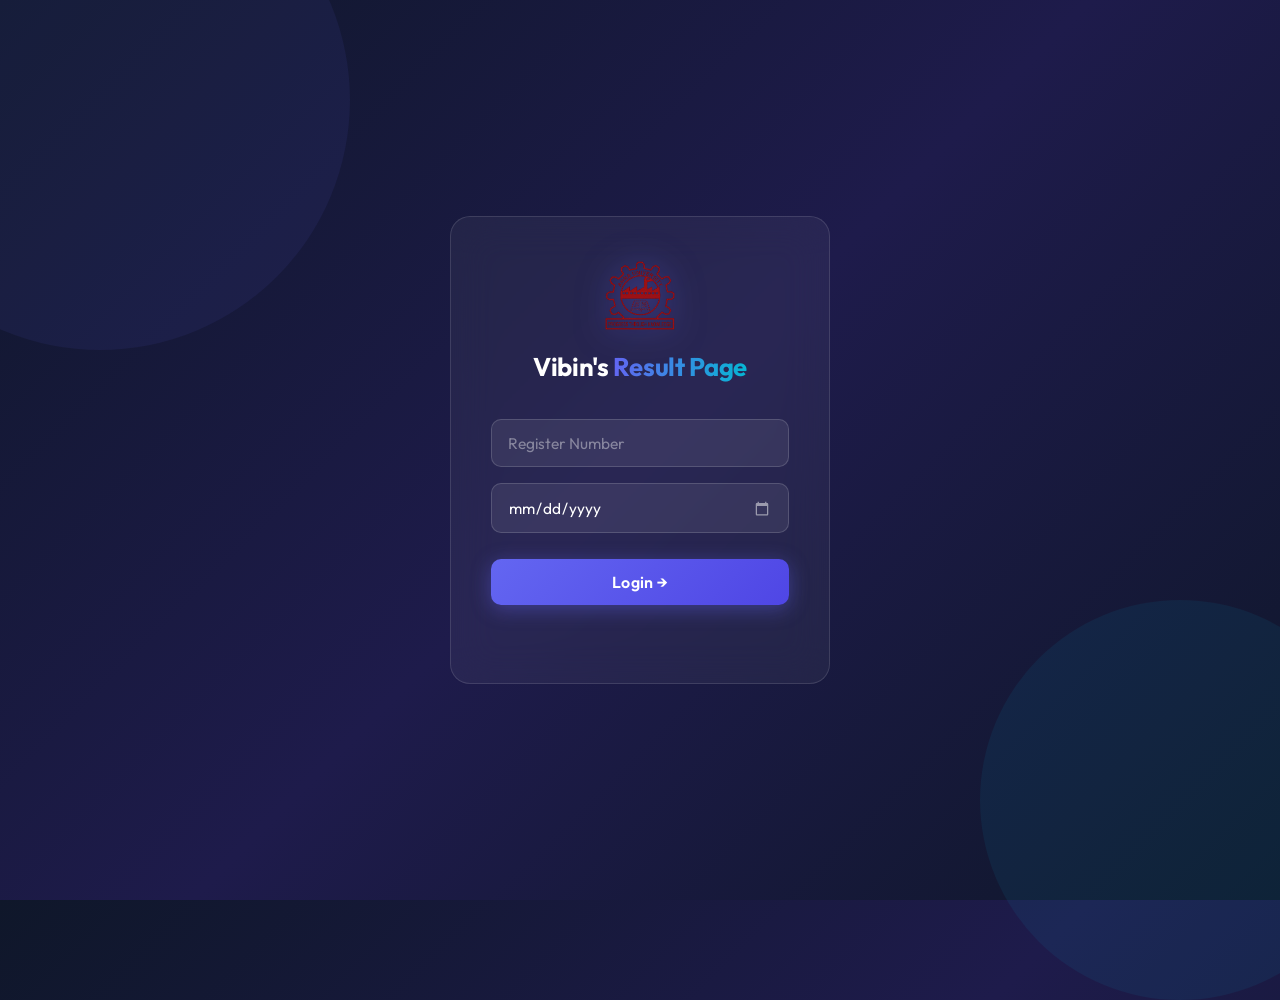
<file: index.html>
<!DOCTYPE html>
<html lang="en">

<head>
    <meta charset="UTF-8">
    <meta name="viewport" content="width=device-width, initial-scale=1.0">
    <title>Vibin's Dashboard — Login</title>
    <link rel="icon" href="resources/download-removebg-preview.png" type="image/x-icon">
    <link rel="stylesheet" href="home.css">
</head>

<body>
    <div class="login-box">
        <img src="resources/download-removebg-preview.png" alt="Logo" class="logo">
        <h2>Vibin's <span>Result Page</span></h2>
        <form id="loginForm">
            <!-- inputmode="numeric" shows number pad on mobile -->
            <!-- pattern="[0-9]*" reinforces numeric keyboard on iOS -->
            <input id="reg" placeholder="Register Number" inputmode="numeric" pattern="[0-9]*" autocomplete="off"
                required>
            <input type="date" id="dob" required>
            <button type="submit">Login →</button>
        </form>
        <p id="error"></p>
    </div>
    <script src="home.js"></script>
</body>

</html>
</file>
<file: home.css>
@import url('https://fonts.googleapis.com/css2?family=Outfit:wght@400;500;600;700&display=swap');

* {
    box-sizing: border-box;
    margin: 0;
    padding: 0;
}

body {
    font-family: 'Outfit', sans-serif;
    background: linear-gradient(135deg, #0f172a 0%, #1e1b4b 50%, #0f172a 100%);
    min-height: 100vh;
    display: flex;
    justify-content: center;
    align-items: center;
    position: relative;
    overflow: hidden;
}

/* Subtle animated background circles */
body::before,
body::after {
    content: '';
    position: absolute;
    border-radius: 50%;
    opacity: 0.08;
    animation: pulse 8s ease-in-out infinite;
}

body::before {
    width: 500px;
    height: 500px;
    background: #6366f1;
    top: -150px;
    left: -150px;
}

body::after {
    width: 400px;
    height: 400px;
    background: #06b6d4;
    bottom: -100px;
    right: -100px;
    animation-delay: 4s;
}

@keyframes pulse {

    0%,
    100% {
        transform: scale(1);
    }

    50% {
        transform: scale(1.1);
    }
}

.login-box {
    background: rgba(255, 255, 255, 0.05);
    backdrop-filter: blur(20px);
    -webkit-backdrop-filter: blur(20px);
    border: 1px solid rgba(255, 255, 255, 0.12);
    padding: 44px 40px;
    border-radius: 20px;
    text-align: center;
    width: 90%;
    max-width: 380px;
    position: relative;
    z-index: 1;
    animation: slideUp 0.6s cubic-bezier(0.16, 1, 0.3, 1) both;
}

@keyframes slideUp {
    from {
        opacity: 0;
        transform: translateY(30px);
    }

    to {
        opacity: 1;
        transform: translateY(0);
    }
}

.logo {
    width: 70px;
    height: auto;
    margin-bottom: 16px;
    filter: drop-shadow(0 0 16px rgba(99, 102, 241, 0.6));
}

.login-box h2 {
    color: #fff;
    font-size: 1.6em;
    font-weight: 700;
    margin-bottom: 28px;
    letter-spacing: -0.3px;
}

.login-box h2 span {
    background: linear-gradient(90deg, #6366f1, #06b6d4);
    -webkit-background-clip: text;
    -webkit-text-fill-color: transparent;
    background-clip: text;
}

input {
    width: 100%;
    padding: 13px 16px;
    margin: 8px 0;
    border-radius: 10px;
    border: 1px solid rgba(255, 255, 255, 0.15);
    background: rgba(255, 255, 255, 0.08);
    color: #fff;
    font-family: 'Outfit', sans-serif;
    font-size: 0.97em;
    transition: border-color 0.25s, box-shadow 0.25s, background 0.25s;
}

input::placeholder {
    color: rgba(255, 255, 255, 0.4);
}

input:focus {
    outline: none;
    border-color: #6366f1;
    background: rgba(99, 102, 241, 0.12);
    box-shadow: 0 0 0 3px rgba(99, 102, 241, 0.2);
}

input[type="date"]::-webkit-calendar-picker-indicator {
    filter: invert(1);
    opacity: 0.5;
    cursor: pointer;
}

button {
    background: linear-gradient(135deg, #6366f1, #4f46e5);
    color: white;
    border: none;
    padding: 13px 25px;
    border-radius: 10px;
    cursor: pointer;
    font-family: 'Outfit', sans-serif;
    font-size: 1em;
    font-weight: 600;
    margin-top: 18px;
    width: 100%;
    letter-spacing: 0.3px;
    transition: transform 0.2s, box-shadow 0.2s;
    box-shadow: 0 4px 20px rgba(99, 102, 241, 0.4);
}

button:hover {
    transform: translateY(-2px);
    box-shadow: 0 8px 28px rgba(99, 102, 241, 0.55);
}

button:active {
    transform: translateY(0);
}

#error {
    color: #fb7185;
    margin-top: 14px;
    font-size: 0.92em;
    font-weight: 500;
    min-height: 20px;
}
</file>
<file: spa.css>
@import url('https://fonts.googleapis.com/css2?family=Outfit:wght@400;500;600;700;800&display=swap');

/* ── CSS Variables ────────────────────────────────────────── */
:root {
    --bg: #eef2ff;
    --card: #ffffff;
    --primary: #4f46e5;
    --primary-d: #3730a3;
    --accent: #06b6d4;
    --text: #1e293b;
    --muted: #64748b;
    --border: #e2e8f0;
    --pass: #16a34a;
    --ra: #dc2626;
    --shadow: 0 2px 12px rgba(79, 70, 229, 0.10);
    --shadow-lg: 0 8px 32px rgba(79, 70, 229, 0.15);
    --radius: 14px;
}

/* ── Reset & Base ─────────────────────────────────────────── */
*,
*::before,
*::after {
    box-sizing: border-box;
    margin: 0;
    padding: 0;
}

body {
    font-family: 'Outfit', sans-serif;
    background: var(--bg);
    color: var(--text);
    min-height: 100vh;
}

/* ── Header ───────────────────────────────────────────────── */
.header-container {
    max-width: 1120px;
    margin: 24px auto 0;
    background: var(--card);
    border-radius: var(--radius);
    box-shadow: var(--shadow);
    padding: 18px 28px;
    display: flex;
    align-items: center;
    justify-content: space-between;
    border-left: 5px solid var(--primary);
}

.logo-title-group {
    display: flex;
    align-items: center;
    gap: 16px;
}

.header-container img {
    width: 60px;
    height: auto;
    filter: drop-shadow(0 2px 8px rgba(79, 70, 229, 0.3));
}

.header-container h1 {
    font-size: 1.65em;
    font-weight: 800;
    color: var(--primary);
    letter-spacing: -0.5px;
    line-height: 1.2;
}

/* ── Welcome + Actions row ────────────────────────────────── */
.top-bar {
    max-width: 1120px;
    margin: 14px auto 0;
    display: flex;
    align-items: center;
    justify-content: space-between;
    padding: 0 4px;
    flex-wrap: nowrap;
    gap: 10px;
}

.user-welcome {
    font-size: 1.4em;
    font-weight: 700;
    color: var(--text);
    flex-shrink: 1;
    min-width: 0;
}

.user-welcome span {
    color: var(--primary);
}

.action-buttons {
    display: flex;
    gap: 10px;
    align-items: center;
    flex-shrink: 0;
    /* buttons never shrink — always fully visible */
}

#printBtn,
.logout-btn {
    padding: 9px 18px;
    font-family: 'Outfit', sans-serif;
    font-size: 0.92em;
    font-weight: 600;
    border-radius: 9px;
    cursor: pointer;
    transition: all 0.22s;
    text-decoration: none;
    display: inline-flex;
    align-items: center;
    gap: 5px;
}

#printBtn {
    background: var(--card);
    color: var(--primary);
    border: 2px solid var(--primary);
}

#printBtn:hover {
    background: var(--primary);
    color: #fff;
}

.logout-btn {
    background: var(--card);
    color: #dc2626;
    border: 2px solid #dc2626;
}

.logout-btn:hover {
    background: #dc2626;
    color: #fff;
}

/* ── Navigation Menu ──────────────────────────────────────── */
.menu {
    max-width: 1120px;
    margin: 18px auto;
    display: flex;
    flex-wrap: wrap;
    gap: 8px;
    padding: 0 2px;
}

.menu-btn {
    flex: 1;
    min-width: 100px;
    text-align: center;
    padding: 11px 12px;
    border-radius: 10px;
    background: var(--card);
    color: var(--muted);
    font-family: 'Outfit', sans-serif;
    font-size: 0.9em;
    font-weight: 600;
    cursor: pointer;
    border: 2px solid transparent;
    box-shadow: var(--shadow);
    transition: all 0.22s;
    user-select: none;
    white-space: nowrap;
    position: relative;
    /* anchor for tooltip */
}

/* ── Tooltip ──────────────────────────────────────────────── */
.menu-btn::after {
    content: attr(data-label);
    /* pull text from data-label attr */
    position: absolute;
    bottom: calc(100% + 10px);
    left: 50%;
    transform: translateX(-50%) scale(0.85);
    background: linear-gradient(135deg, var(--primary), var(--accent));
    color: #fff;
    font-size: 0.78em;
    font-weight: 700;
    letter-spacing: 0.5px;
    white-space: nowrap;
    padding: 5px 12px;
    border-radius: 20px;
    box-shadow: 0 4px 14px rgba(79, 70, 229, 0.35);
    pointer-events: none;
    opacity: 0;
    transition: opacity 0.18s ease, transform 0.18s ease;
    z-index: 100;
}

/* Arrow under tooltip */
.menu-btn::before {
    content: '';
    position: absolute;
    bottom: calc(100% + 5px);
    left: 50%;
    transform: translateX(-50%) scale(0.85);
    border: 5px solid transparent;
    border-top-color: var(--primary);
    pointer-events: none;
    opacity: 0;
    transition: opacity 0.18s ease, transform 0.18s ease;
    z-index: 100;
}

.menu-btn:hover::after,
.menu-btn:hover::before {
    opacity: 1;
    transform: translateX(-50%) scale(1);
}

.menu-btn:hover {
    border-color: var(--primary);
    color: var(--primary);
    transform: translateY(-2px);
    box-shadow: var(--shadow-lg);
    background: var(--card);
    /* stay white — no fill on hover */
}

.menu-btn.active {
    background: var(--primary);
    color: #fff;
    border-color: var(--primary);
    box-shadow: 0 4px 16px rgba(79, 70, 229, 0.4);
    transform: translateY(-2px);
}

/* ── Content Area ─────────────────────────────────────────── */
#content-area {
    max-width: 1120px;
    margin: 0 auto 40px;
    background: var(--card);
    border-radius: var(--radius);
    box-shadow: var(--shadow);
    padding: 32px 28px;
    min-height: 400px;
}

/* ── Typewriter reveal — applied via JS when tab switches ─── */
@keyframes typeReveal {
    from {
        opacity: 0;
        clip-path: inset(0 100% 0 0);
        /* wipes left→right like typing */
    }

    to {
        opacity: 1;
        clip-path: inset(0 0% 0 0);
    }
}

@keyframes typeRevealFade {
    0% {
        opacity: 0;
        transform: translateY(6px);
    }

    100% {
        opacity: 1;
        transform: translateY(0);
    }
}

.content-section.type-animate {
    animation: typeReveal 0.32s cubic-bezier(0.22, 1, 0.36, 1) both;
}

/* Each child box staggers in */
.content-section.type-animate .content-box,
.content-section.type-animate .info,
.content-section.type-animate h2,
.content-section.type-animate .sub-tabs {
    animation: typeRevealFade 0.28s ease both;
}

.content-section.type-animate .content-box:nth-child(1) {
    animation-delay: 0.02s;
}

.content-section.type-animate .content-box:nth-child(2) {
    animation-delay: 0.07s;
}

.content-section.type-animate .content-box:nth-child(3) {
    animation-delay: 0.12s;
}

.content-section.type-animate .content-box:nth-child(4) {
    animation-delay: 0.17s;
}

.content-section.type-animate .content-box:nth-child(5) {
    animation-delay: 0.22s;
}

/* ── Content Box ──────────────────────────────────────────── */
.content-box {
    padding: 24px;
    margin-bottom: 24px;
    border: 1px solid var(--border);
    border-radius: 10px;
    background: #fafbff;
}

.content-box:last-child {
    margin-bottom: 0;
}

.content-box h2 {
    text-align: center;
    color: var(--primary);
    font-size: 1.4em;
    font-weight: 700;
    margin-bottom: 20px;
    letter-spacing: -0.3px;
}

.content-box h3 {
    text-align: center;
    color: var(--primary-d);
    font-size: 1.1em;
    font-weight: 600;
    margin-bottom: 14px;
    padding-bottom: 10px;
    border-bottom: 2px dashed var(--border);
}

/* ── Section headings ─────────────────────────────────────── */
#content-area>div>h2 {
    color: var(--primary);
    font-size: 1.5em;
    font-weight: 700;
    margin-bottom: 20px;
    padding-bottom: 12px;
    border-bottom: 3px solid var(--border);
}

/* ── Profile Info ─────────────────────────────────────────── */
.info {
    font-size: 1.05em;
}

.info p {
    display: grid;
    grid-template-columns: 175px 1fr;
    /* fixed label column → values always aligned */
    align-items: baseline;
    gap: 8px;
    padding: 10px 0;
    border-bottom: 1px dashed var(--border);
}

.info p:last-child {
    border-bottom: none;
}

.info strong {
    color: var(--muted);
    font-weight: 600;
}

.info .val {
    color: var(--text);
    font-weight: 700;
}

/* ── Tables ───────────────────────────────────────────────── */
.table-wrap {
    overflow-x: auto;
}

table {
    width: 100%;
    border-collapse: collapse;
    margin-top: 8px;
    font-size: 0.95em;
}

th,
td {
    border: 1px solid var(--border);
    padding: 10px 10px;
    text-align: center;
}

th {
    background: linear-gradient(135deg, var(--primary), var(--primary-d));
    color: #fff;
    font-weight: 600;
    letter-spacing: 0.2px;
}

tr:nth-child(even) td {
    background: #f5f7ff;
}

tr:hover td {
    background: #eef0ff;
}

.ra {
    color: var(--ra);
    font-weight: 700;
}

.pass {
    color: var(--pass);
    font-weight: 700;
}

/* ── Downloads ────────────────────────────────────────────── */
.desc {
    font-size: 1em;
    color: var(--muted);
    margin-bottom: 20px;
    text-align: center;
}

.dl-group-title {
    font-size: 1em;
    font-weight: 700;
    color: var(--primary-d);
    margin: 20px 0 10px;
    padding: 8px 14px;
    background: #eef2ff;
    border-radius: 8px;
    display: flex;
    align-items: center;
    justify-content: center;
    gap: 8px;
}

.dl-list {
    list-style: none;
    padding: 0;
    margin-bottom: 10px;
}

.dl-list li a {
    display: flex;
    align-items: center;
    gap: 10px;
    padding: 10px 14px;
    color: var(--primary);
    text-decoration: none;
    border: 1px solid var(--border);
    border-radius: 8px;
    margin-bottom: 8px;
    font-size: 0.95em;
    font-weight: 500;
    transition: all 0.2s;
    background: var(--card);
}

.dl-list li a:hover {
    background: var(--primary);
    color: #fff;
    border-color: var(--primary);
    transform: translateX(4px);
}

/* ── GPA | CGPA Sub-tabs ──────────────────────────────────── */
.sub-tabs {
    display: flex;
    gap: 8px;
    margin-bottom: 24px;
    border-bottom: 2px solid var(--border);
    padding-bottom: 0;
}

.sub-tab-btn {
    padding: 9px 24px;
    font-family: 'Outfit', sans-serif;
    font-size: 0.95em;
    font-weight: 600;
    cursor: pointer;
    background: none;
    border: none;
    color: var(--muted);
    border-bottom: 3px solid transparent;
    margin-bottom: -2px;
    transition: all 0.2s;
    border-radius: 0;
    width: auto;
    margin-top: 0;
    box-shadow: none;
}

.sub-tab-btn:hover {
    color: var(--primary);
}

.sub-tab-btn.active {
    color: var(--primary);
    border-bottom-color: var(--primary);
    font-weight: 700;
}

.sub-section {
    display: none;
}

.sub-section.active {
    display: block;
}

/* GPA score highlight */
.gpa-score {
    font-size: 1.5em;
    font-weight: 800;
    color: var(--primary);
}

.cgpa-score {
    font-size: 1.5em;
    font-weight: 800;
    color: var(--accent);
}

/* Sem badge */
.sem-badge {
    display: inline-block;
    background: linear-gradient(135deg, var(--primary), var(--accent));
    color: #fff;
    font-size: 0.78em;
    font-weight: 700;
    padding: 3px 10px;
    border-radius: 20px;
    margin-bottom: 16px;
}

/* ── Notifications ────────────────────────────────────────── */
.notif-list {
    list-style: none;
    padding: 0;
}

.notif-list li {
    display: flex;
    gap: 12px;
    align-items: flex-start;
    padding: 14px 16px;
    border: 1px solid var(--border);
    border-radius: 10px;
    margin-bottom: 10px;
    background: var(--card);
    font-size: 0.98em;
    line-height: 1.6;
    transition: box-shadow 0.2s;
    /* Allow long text to wrap and expand the box height */
    width: 100%;
    box-sizing: border-box;
    word-break: break-word;
    overflow-wrap: anywhere;
    white-space: normal;
    height: auto;
    min-height: 0;
}

.notif-list li:hover {
    box-shadow: var(--shadow);
}

.notif-list li::before {
    content: '●';
    color: var(--accent);
    font-size: 0.7em;
    margin-top: 5px;
    flex-shrink: 0;
}

/* ── Date column: never break across lines ────────────────── */
td:nth-child(4) {
    white-space: nowrap;
}

/* ── Back-button toast ────────────────────────────────────── */
#back-toast {
    display: none;
    position: fixed;
    bottom: 28px;
    left: 50%;
    transform: translateX(-50%);
    background: #1e293b;
    color: #fff;
    padding: 13px 22px;
    border-radius: 10px;
    font-size: 0.92em;
    font-weight: 500;
    box-shadow: 0 8px 32px rgba(0, 0, 0, 0.25);
    z-index: 9999;
    white-space: nowrap;
    animation: fadeInUp 0.3s ease;
}

#back-toast.show {
    display: block;
}

@keyframes fadeInUp {
    from {
        opacity: 0;
        transform: translateX(-50%) translateY(10px);
    }

    to {
        opacity: 1;
        transform: translateX(-50%) translateY(0);
    }
}

/* ── Responsive ───────────────────────────────────────────── */
@media (max-width: 900px) {

    .header-container,
    .top-bar,
    .menu,
    #content-area {
        max-width: 95%;
    }

    .header-container {
        flex-direction: column;
        align-items: flex-start;
        gap: 12px;
    }
}

@media (max-width: 650px) {
    .header-container {
        padding: 16px 18px;
    }

    .header-container h1 {
        font-size: 1.25em;
    }

    /* top-bar stays as one row, buttons pinned right */
    .top-bar {
        gap: 8px;
        padding: 0 2px;
    }

    .user-welcome {
        font-size: 1.18em;
    }

    #printBtn,
    .logout-btn {
        padding: 8px 12px;
        font-size: 0.82em;
    }

    /* Nav: 3 columns top + 3 columns bottom */
    .menu {
        display: grid;
        grid-template-columns: repeat(3, 1fr);
        gap: 7px;
    }

    .menu-btn {
        font-size: 0.75em;
        padding: 10px 4px;
        min-width: unset;
        white-space: normal;
        line-height: 1.3;
    }

    #content-area {
        padding: 18px 14px;
    }

    .content-box {
        padding: 14px 10px;
    }

    /* Profile: keep grid but shrink label column */
    .info p {
        grid-template-columns: 140px 1fr;
        font-size: 0.93em;
    }

    /* Tables */
    th,
    td {
        font-size: 0.74em;
        padding: 6px 3px;
    }

    td:nth-child(4) {
        white-space: nowrap;
        font-size: 0.7em;
    }

    .sub-tab-btn {
        padding: 9px 14px;
        font-size: 0.88em;
    }

    #back-toast {
        white-space: normal;
        text-align: center;
        width: 85%;
    }
}

/* ── Print — full page exactly as seen on screen ──────────── */
@media print {

    /* Soft reset for clean printing */
    * {
        -webkit-print-color-adjust: exact !important;
        print-color-adjust: exact !important;
    }

    body {
        background: white !important;
        margin: 0;
    }

    /* Remove interactive hover shadows */
    .menu-btn,
    #printBtn,
    .logout-btn,
    .dl-list li a {
        box-shadow: none !important;
    }

    /* Hide only the print button itself (avoids "Print" appearing on paper) */
    #printBtn {
        display: none !important;
    }

    /* Keep logout visible but as static text */
    .logout-btn {
        pointer-events: none;
    }

    /* Full-width layout for print */
    .header-container,
    .top-bar,
    .menu,
    #content-area {
        max-width: 100% !important;
        margin-left: 10px !important;
        margin-right: 10px !important;
    }

    /* Nav: 6 across on paper (desktop-style) */
    .menu {
        display: flex !important;
        flex-wrap: nowrap !important;
        gap: 4px !important;
    }

    .menu-btn {
        font-size: 0.7em !important;
        padding: 6px 4px !important;
        flex: 1 !important;
    }

    /* Content area — no card shadow needed */
    #content-area {
        box-shadow: none;
        padding: 16px;
    }

    /* Hide ALL inactive sections */
    .content-section {
        display: none !important;
    }

    /* Show only the active one */
    .content-section[style*="display: block"],
    .content-section[style*="display:block"] {
        display: block !important;
    }

    /* Avoid breaking table rows across pages */
    tr {
        page-break-inside: avoid;
    }

    /* Keep coloured table headers */
    th {
        background: var(--primary) !important;
        color: #fff !important;
    }

    /* Hide toast */
    #back-toast {
        display: none !important;
    }
}
</file>
